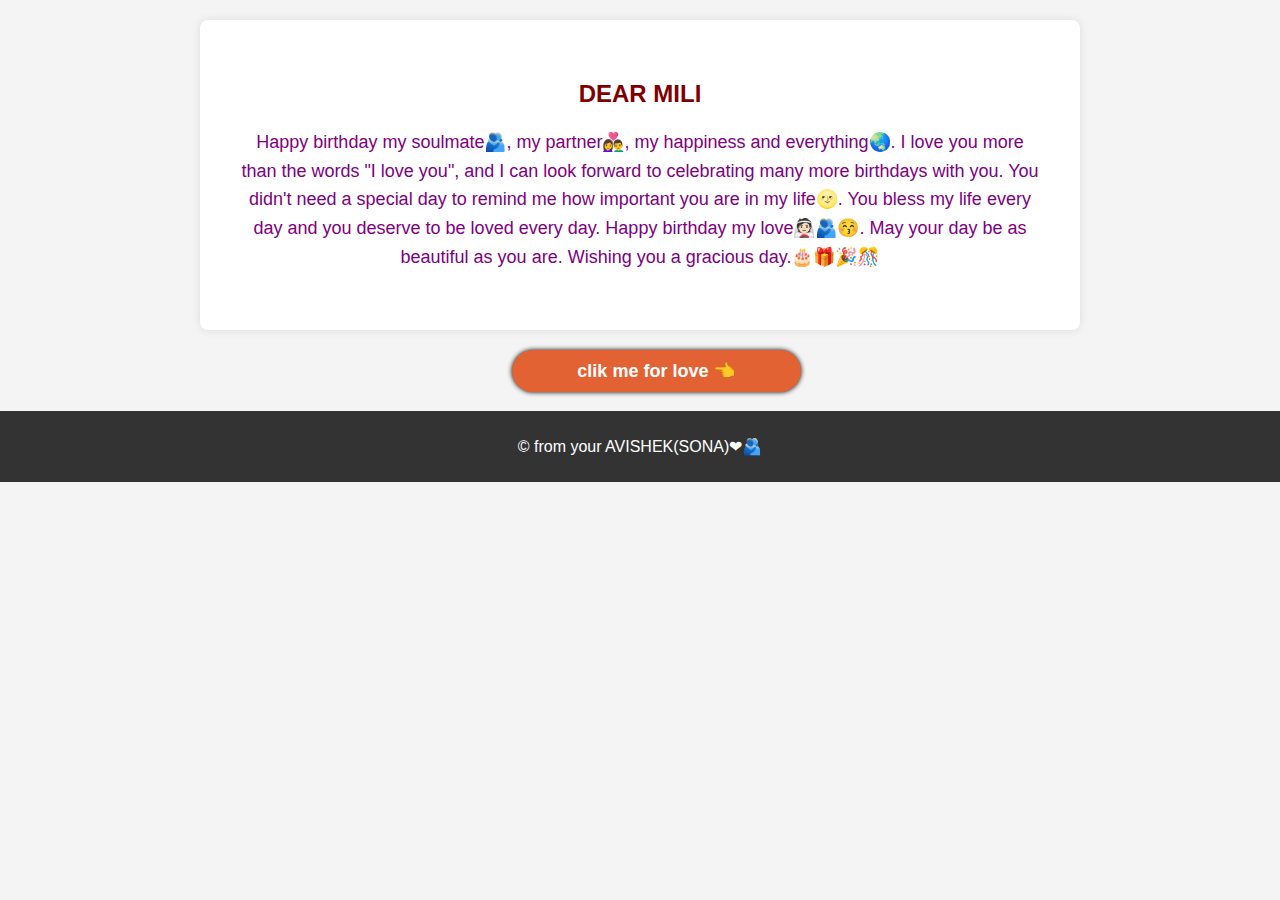
<file: index.html>
<!DOCTYPE html>
<html lang="en">
<head>
    <meta charset="UTF-8">
    <meta name="viewport" content="width=device-width, initial-scale=1.0">
    <title>birthday wishes</title>
    <link rel="stylesheet" href="style.css">
</head>
<body>

<section id="intro">
        <h2>DEAR MILI</h2>
        <p>Happy birthday my soulmate🫂, my partner👩‍❤‍👨, my happiness and everything🌏.  I love you more than the words "I love you", and I can look forward to celebrating many more birthdays with you.  You didn't need a special day to remind me how important you are in my life🌝.  You bless my life every day and you deserve to be loved every day.  Happy birthday my love👰🏻🫂😚.  May your day be as beautiful as you are.  Wishing you a gracious day.🎂🎁🎉🎊</p>
</section>
<h3 class="button"><a href="you.html" type="button" id="but">clik me for love &#X1F448; </a></h3>

<footer>
        <p>&copy; from your AVISHEK(SONA)❤🫂</p>
    </footer>
</body>
</html>
</file>
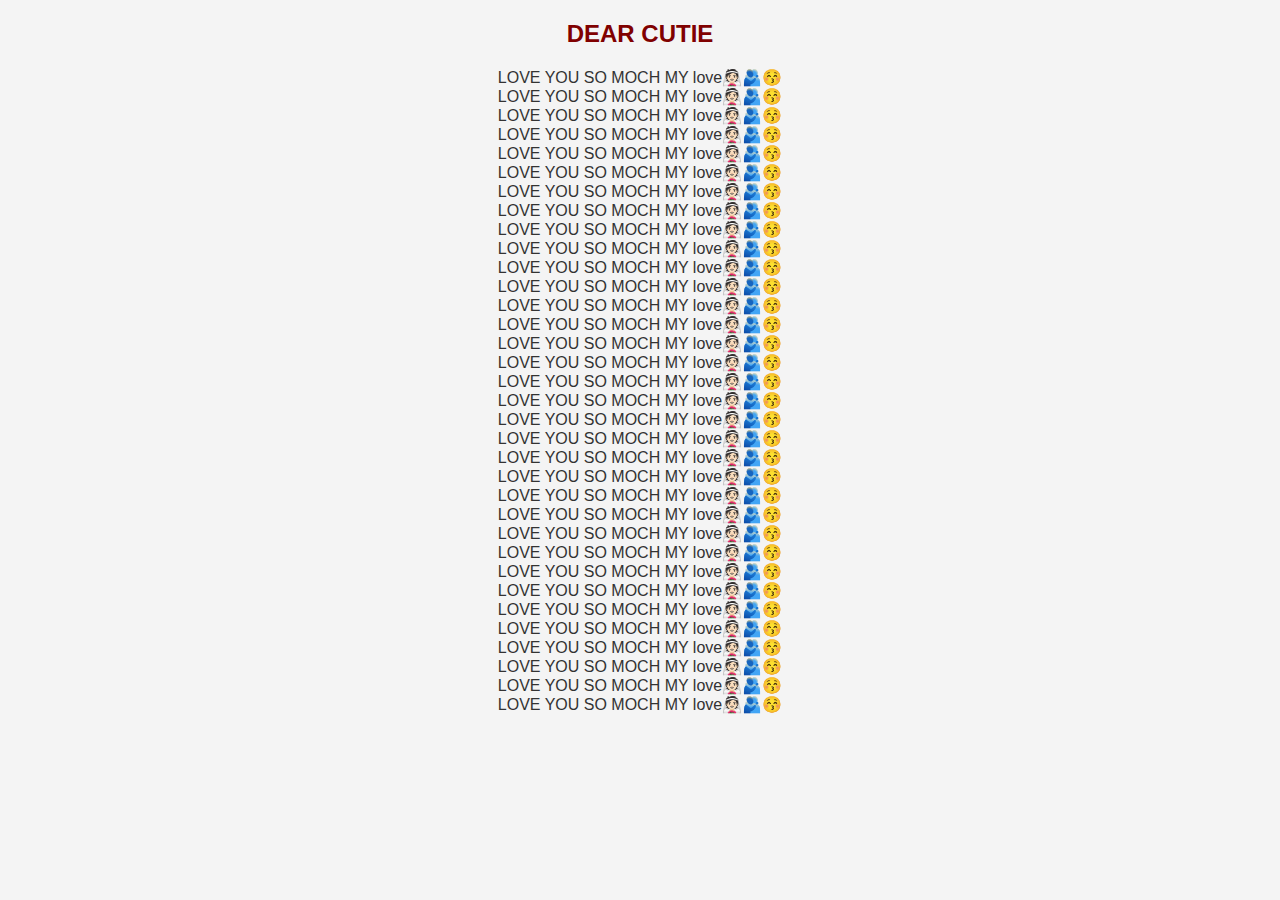
<file: you.html>
<!DOCTYPE html>
<html lang="en">
<head>
    <meta charset="UTF-8">
    <meta name="viewport" content="width=device-width, initial-scale=1.0">
    <title>you</title>
    <link rel="stylesheet" href="style2.css">
</head>
<center>
<body>
    <section id="intro">
    <h2>DEAR CUTIE</h2>
    <p>LOVE YOU SO MOCH MY love👰🏻🫂😚</BR>
       LOVE YOU SO MOCH MY love👰🏻🫂😚</BR>
       LOVE YOU SO MOCH MY love👰🏻🫂😚</BR>
       LOVE YOU SO MOCH MY love👰🏻🫂😚</BR>
       LOVE YOU SO MOCH MY love👰🏻🫂😚</BR>
       LOVE YOU SO MOCH MY love👰🏻🫂😚</BR>
       LOVE YOU SO MOCH MY love👰🏻🫂😚</BR>
       LOVE YOU SO MOCH MY love👰🏻🫂😚</BR>
       LOVE YOU SO MOCH MY love👰🏻🫂😚</BR>
       LOVE YOU SO MOCH MY love👰🏻🫂😚</BR>
       LOVE YOU SO MOCH MY love👰🏻🫂😚</BR>
       LOVE YOU SO MOCH MY love👰🏻🫂😚</BR>
       LOVE YOU SO MOCH MY love👰🏻🫂😚</BR>
       LOVE YOU SO MOCH MY love👰🏻🫂😚</BR>
       LOVE YOU SO MOCH MY love👰🏻🫂😚</BR>
       LOVE YOU SO MOCH MY love👰🏻🫂😚</BR>
       LOVE YOU SO MOCH MY love👰🏻🫂😚</BR>
       LOVE YOU SO MOCH MY love👰🏻🫂😚</BR>
       LOVE YOU SO MOCH MY love👰🏻🫂😚</BR>
       LOVE YOU SO MOCH MY love👰🏻🫂😚</BR>
       LOVE YOU SO MOCH MY love👰🏻🫂😚</BR>
       LOVE YOU SO MOCH MY love👰🏻🫂😚</BR>
       LOVE YOU SO MOCH MY love👰🏻🫂😚</BR>
       LOVE YOU SO MOCH MY love👰🏻🫂😚</BR>
       LOVE YOU SO MOCH MY love👰🏻🫂😚</BR>
       LOVE YOU SO MOCH MY love👰🏻🫂😚</BR>
       LOVE YOU SO MOCH MY love👰🏻🫂😚</BR>
       LOVE YOU SO MOCH MY love👰🏻🫂😚</BR>
       LOVE YOU SO MOCH MY love👰🏻🫂😚</BR>
       LOVE YOU SO MOCH MY love👰🏻🫂😚</BR>
       LOVE YOU SO MOCH MY love👰🏻🫂😚</BR>
       LOVE YOU SO MOCH MY love👰🏻🫂😚</BR>
       LOVE YOU SO MOCH MY love👰🏻🫂😚</BR>
       LOVE YOU SO MOCH MY love👰🏻🫂😚</BR>
    </p>
    <section
    </center>
</body>
</html>
</file>
<file: style.css>
/* General Styles */
body {
    font-family: 'Arial', sans-serif;
    margin: 0;
    padding: 0;
    background-color: #f4f4f4;
    color: #333;
}

h1, h2 {
    color: #800000;
    text-align: center;
}



/* Introduction Section */
#intro {
    background-color: #fff;
    padding: 40px;
    max-width: 800px;
    margin: 20px auto;
    box-shadow: 0 0 10px rgba(0, 0, 0, 0.1);
    border-radius: 8px;
    text-align: center;
}

#intro p {
    color: #800080;
    font-size: 18px;
    line-height: 1.6;
}

#but {
    color: #fff;
    font-size: 18px;
    text-decoration: none;
}
#but:hover {
    color: #ffffffe9;
}
.button {
    width: 21%;
    background-color: rgb(226, 98, 51);
    padding: 10px ;
    border-radius: 50px;
    box-shadow: 0 0 5px black;
    text-align: center;
    position: relative;
    left: 40%;
}

.button:hover {
    background-color: orangered;
    box-shadow: 0 0 10px black;
}

/* Footer Styles */
footer {
    background-color: #333;
    color: #fff;
    padding: 10px 0;
    text-align: center;
    position: relative;
    bottom: 0;
    width: 100%;
}
</file>
<file: style2.css>
body {
    font-family: 'Arial', sans-serif;
    margin: 0;
    padding: 0;
    background-color: #f4f4f4;
    color: #333;
 }

 h1, h2 {
    color: #800000;
    text-align: center;
 }

 header p {
    margin: 5px 0;
    font-size: 18px;
 }
</file>
